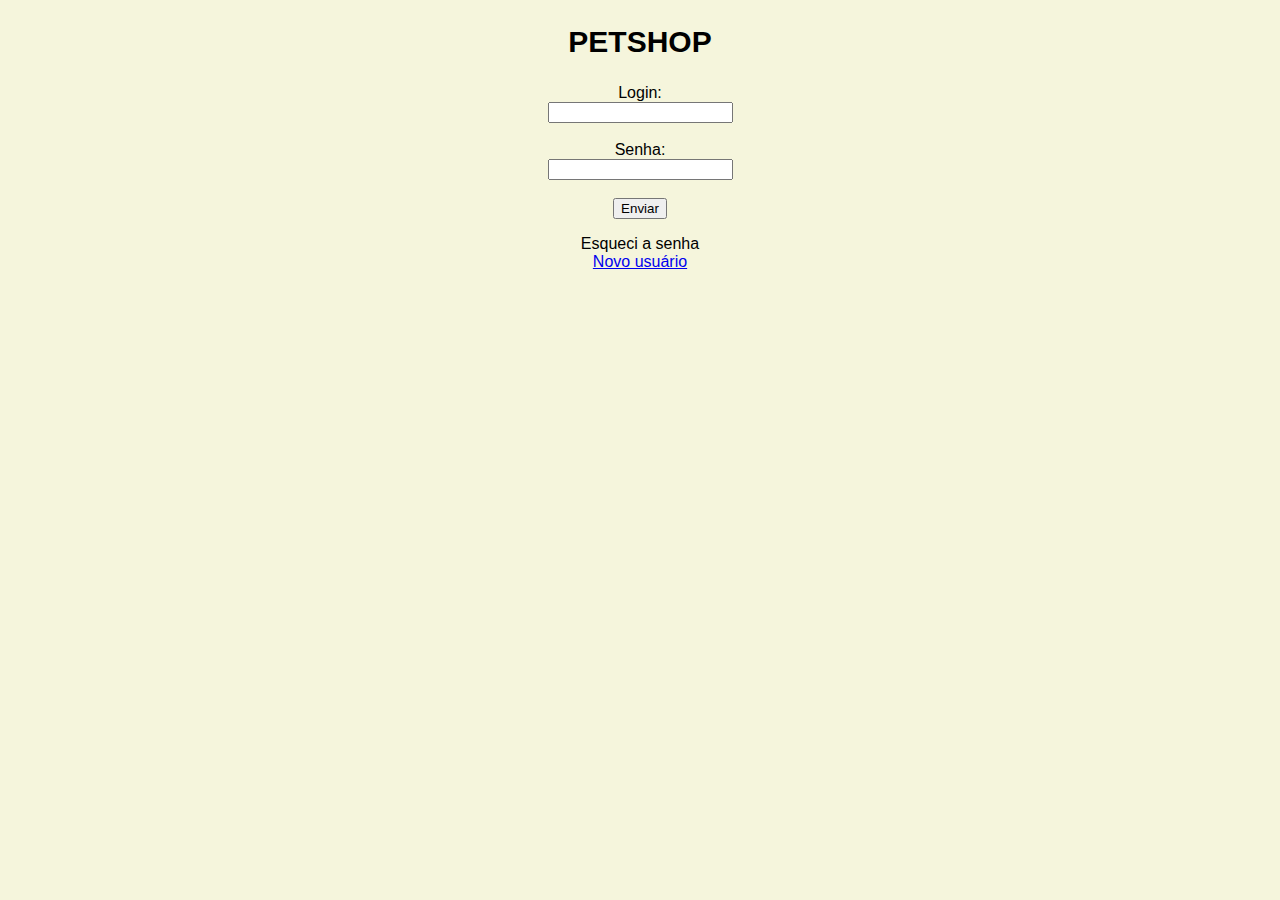
<file: index.html>
<!DOCTYPE html>
<html>

<head>
    <title>PUCPR</title>
    <meta charset="utf-8" >
    <link href="assets/css/style.css" rel="stylesheet" type="text/css">
</head>
<body>
    <h2> PETSHOP </h2>
    <form>
        <label for="flogin">Login:</label><br>
        <input type = "text" id="flogin" name="flogin">
        <br><br>
        <label for="fsenha">Senha:</label><br>
        <input type = "text" id="fsenha" name="fsenha">
        <br><br>
        <input type="submit" value="Enviar">
    </form>
    <p class = "center">
        <a >Esqueci a senha</a> <br>
        <a href="usuario.html">Novo usuário</a>
    </p>
    
</body>
</html>
</file>
<file: assets/css/style.css>
body {
    background-color: beige;
    font-family:'Lucida Sans', 'Lucida Sans Regular', 'Lucida Grande', 'Lucida Sans Unicode', Geneva, Verdana, sans-serif;
}
h2 {
    text-align: center;
    font-size: 30px;
}
p.center {
    text-align: center;
}

form{
    text-align: center;
    font-size: 16px;
}

h2.cadastro {
    color: white;
    background-color: blue;
    text-align: left;
    margin-top: 10px;
    padding-top:10px;
    border-top:turquoise;
    border-style:dashed;
}

table {
    font-family: arial, sans-serif;
    border-collapse: collapse;
    width: 100%;
  }
  
  td, th {
    border: 1px solid #dddddd;
    text-align: left;
    padding: 8px;
  }
  
  tr:nth-child(even) {
    background-color: #dddddd;
  }
</file>
